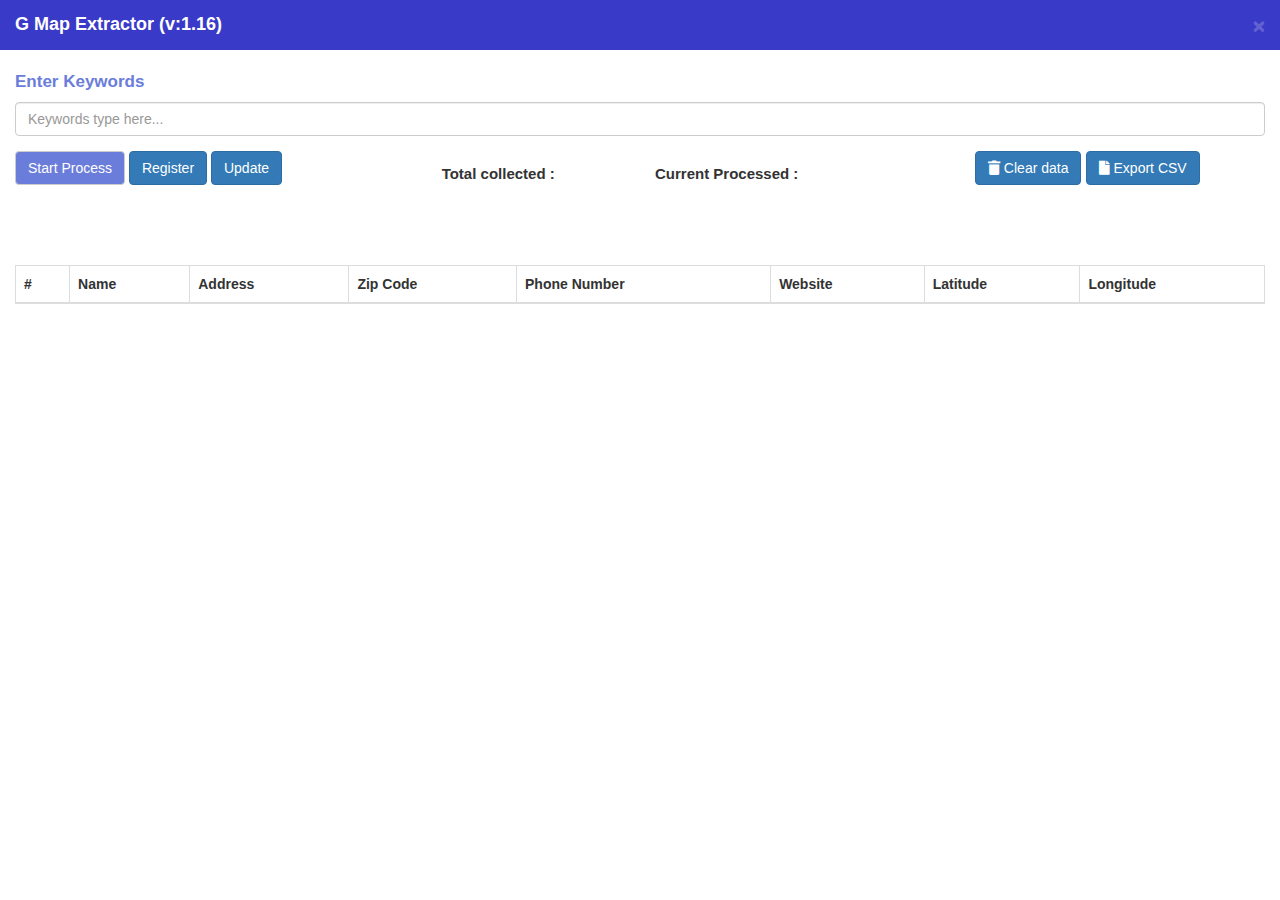
<file: g data etractor/html/index.html>
<!DOCTYPE html>
<html lang="en">
<head>
	<meta charset="UTF-8">
	<meta name="viewport" content="width=device-width, initial-scale=1.0">
	<link rel="stylesheet prefetch" href="../css/bootstrap.min.css">
	<link rel="stylesheet" href="../css/all.css">
	<link rel="stylesheet" href="../css/index.css">
	<title> G Map Extractor | v1.16 </title>
</head>
<body>
	<div class="container-fluid section-body">
		<div class="container-fluid section-body">
			<div class="row">
				<h4 class="section-header"> G Map Extractor (v:1.16)
					<a href="#" class="close close-popup" aria-label="close">&times;</a>
				</h4>
			</div>
		</div>
	</div>
	<div class="container-fluid">
		<div class="row">
			<form method="post" id="start-search-form" action="" enctype="multipart/form-data">
				<div class="col-xs-12">
					<div class="form-group">
						<label for="Keywords_input">Enter Keywords</label>
						<input type="text" class="form-control" name="Keywords_input" id="Keywords_input" placeholder="Keywords type here...">
					</div>
					<div class="row">
						<div class="col-xs-12">
							<div class="row" id="start-proccess">
								<div class="col-md-4">
									<button type="submit" class="btn btn-default" style="background-color: #6a7ddb;color: white;"> Start Process</button>
									<a href="register.html" class="btn btn-primary"> Register </a>
									<a href="update.html" class="btn btn-primary"> Update </a>
								</div>
								<div class="col-xs-2" style="font-size: 15px; font-weight: 700;">
									<div style="margin-top: 12px;">
										Total collected : <span id="totalScrappedItems" style="margin-left: 15px;"></span>
									</div>
								</div>
								<div class="col-xs-3" style="font-size: 15px; font-weight: 700;">
									<div style="margin-top: 12px;">
										Current Processed : <span id="currentProcessedCount" style="margin-left: 15px;"></span>
									</div>
								</div>
								<div class="col-xs-3" style="font-size: 15px; font-weight: 700;">
									<button class="btn btn-primary clear-data-btn"><i class="fa fa-trash"></i> Clear data</button>
									<button class="btn btn-primary export-data-btn"><i class="fa fa-file"></i> Export CSV</button>
								</div>
							</div>
							<br>
							<div class="text-center" id="loading_section">
								<br>
								<i class="fa fa-spinner fa-spin fa-2x"></i>
							</div>
							<br>
							<div id="upload_error_msg" class="text-danger" style="display: none;">
							</div>
							<br>
							<div class="alert alert-warning alert-dismissible" id="register-require-section">
								<a href="#" class="close" data-dismiss="alert" aria-label="close">&times;</a>
								<strong>Warning!</strong> <i class="fa fa-info-circle"></i> You need to <a href="register.html"> register </a> for more scrape data.
							</div>
							<div id="authResSection">
							</div>
						</div>
					</div>
				</div>
			</form>
		</div>
		<br>
		<div class="row">
			<div class="col-xs-12">
				<div class="">
					<table class="table table-striped table-bordered">
						<thead>
							<tr>
								<th>#</th>
								<th> Name </th>
								<th> Address </th>
								<th> Zip Code </th>
								<th> Phone Number </th>
								<th> Website </th>
								<th> Latitude </th>
								<th> Longitude </th>
							</tr>
						</thead>
						<tbody id="tbl_items_list">
						</tbody>
					</table>
				</div>
			</div>
		</div>
	</div>
	<script type="text/javascript" src="../libs/jquery-3.1.1.min.js"></script>
	<script type="text/javascript" src="../libs/bootstrap.min.js"></script>
	<script type="text/javascript" src="../js/index.js"></script>
</body>
</html>
</file>
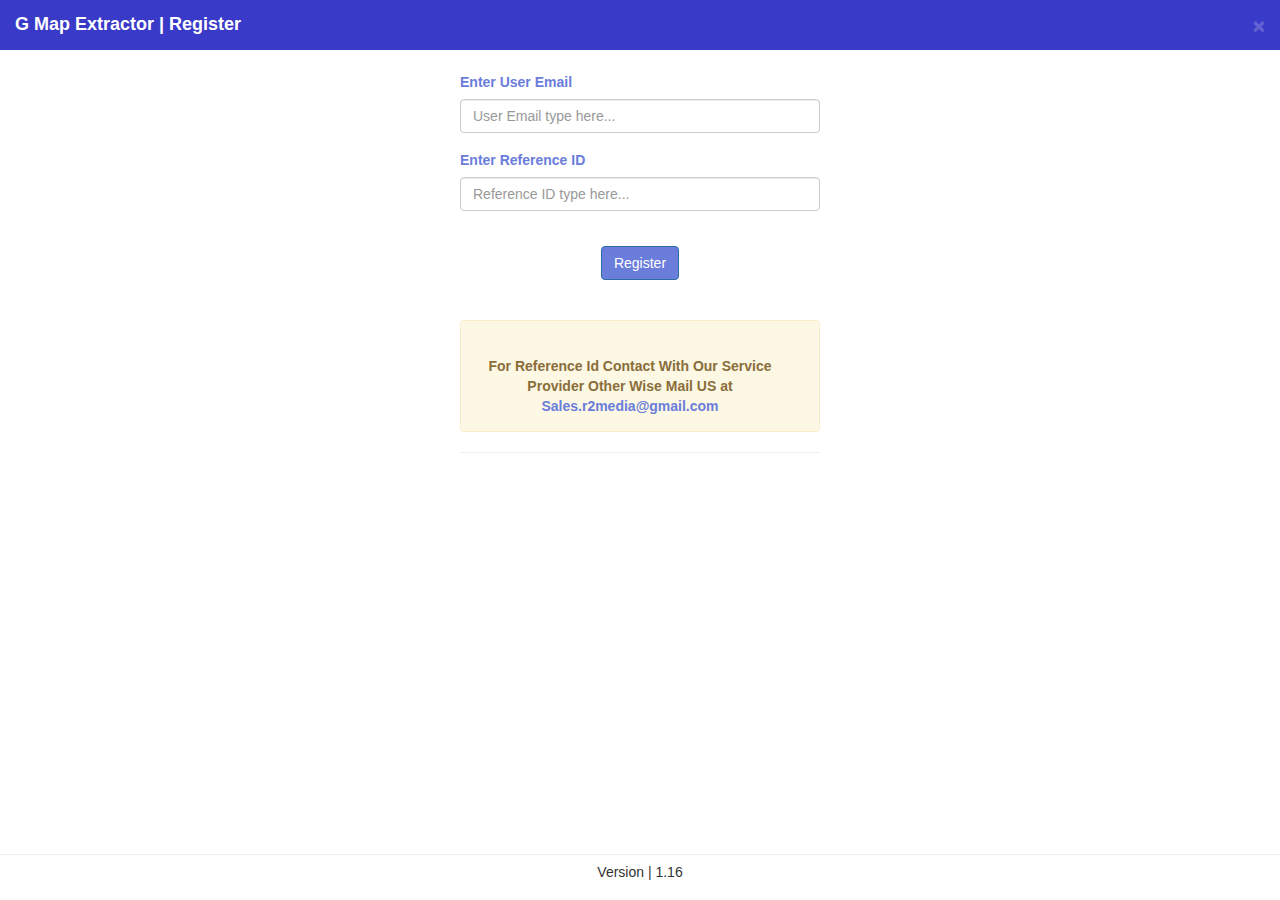
<file: g data etractor/html/register.html>
<!DOCTYPE html>
<html lang="en">
<head>
	<meta charset="UTF-8">
	<meta name="viewport" content="width=device-width, initial-scale=1.0">
	<link rel="stylesheet prefetch" href="../css/bootstrap.min.css">
	<link rel="stylesheet" href="../css/all.css">
	<link rel="stylesheet" href="../css/index.css">
	<title> G Map Extractor | Register </title>
</head>
<body style="height: 580px;">
	<div class="container-fluid section-body">
		<div class="container-fluid">
			<div class="row">
				<h4 class="section-header"> G Map Extractor | Register
					<a href="#" class="close close-popup" aria-label="close">&times;</a>
				</h4>
			</div>
		</div>
	</div>
	<div class="container">
		<br>
		<div class="row">
			<div class="col-md-4">
			</div>
			<div class="col-md-4">
				<form method="post" id="register-form" action="" enctype="multipart/form-data">
					<div class="">
						<div class="form-group">
							<label for="user_email_input">Enter User Email</label>
							<input type="email" class="form-control" name="user_email_input" id="user_email_input" placeholder="User Email type here...">
						</div>
						<div class="form-group">
							<label for="reference_id">Enter Reference ID </label>
							<input type="number" class="form-control" name="reference_id" id="reference_id" placeholder="Reference ID type here...">
						</div>
						<br>
						<div class="row">
							<div class="col-md-12 text-center">
								<button type="submit" class="btn btn-primary"> Register</button>
							</div>
						</div>
						<div class="text-center" id="loading_section">
							<br>
							<i class="fa fa-spinner fa-spin fa-2x"></i>
						</div>
						<br>
						<div id="register_error_msg" class="text-danger">
						</div>
						<div id="registerResSection">
						</div>
						<br>
						<div class="alert alert-warning alert-dismissible text-center">
							<br>
							<b>
								For Reference Id Contact With Our Service Provider Other Wise Mail US at <a style="color: #6a7ddb;" href="mailto:Sales.r2media@gmail.com" target="_blank"> Sales.r2media@gmail.com </a>
							</b>
						</div>

					</div>
				</form>
				<hr>
			</div>
		</div>
	</div>
	<div class="section-footer">
		<h5> Version | 1.16 </h5>
	</div>
</div>
<script type="text/javascript" src="../libs/jquery-3.1.1.min.js"></script>
<script type="text/javascript" src="../libs/bootstrap.min.js"></script>
<script type="text/javascript" src="../js/register.js"></script>
</body>
</html>
</file>
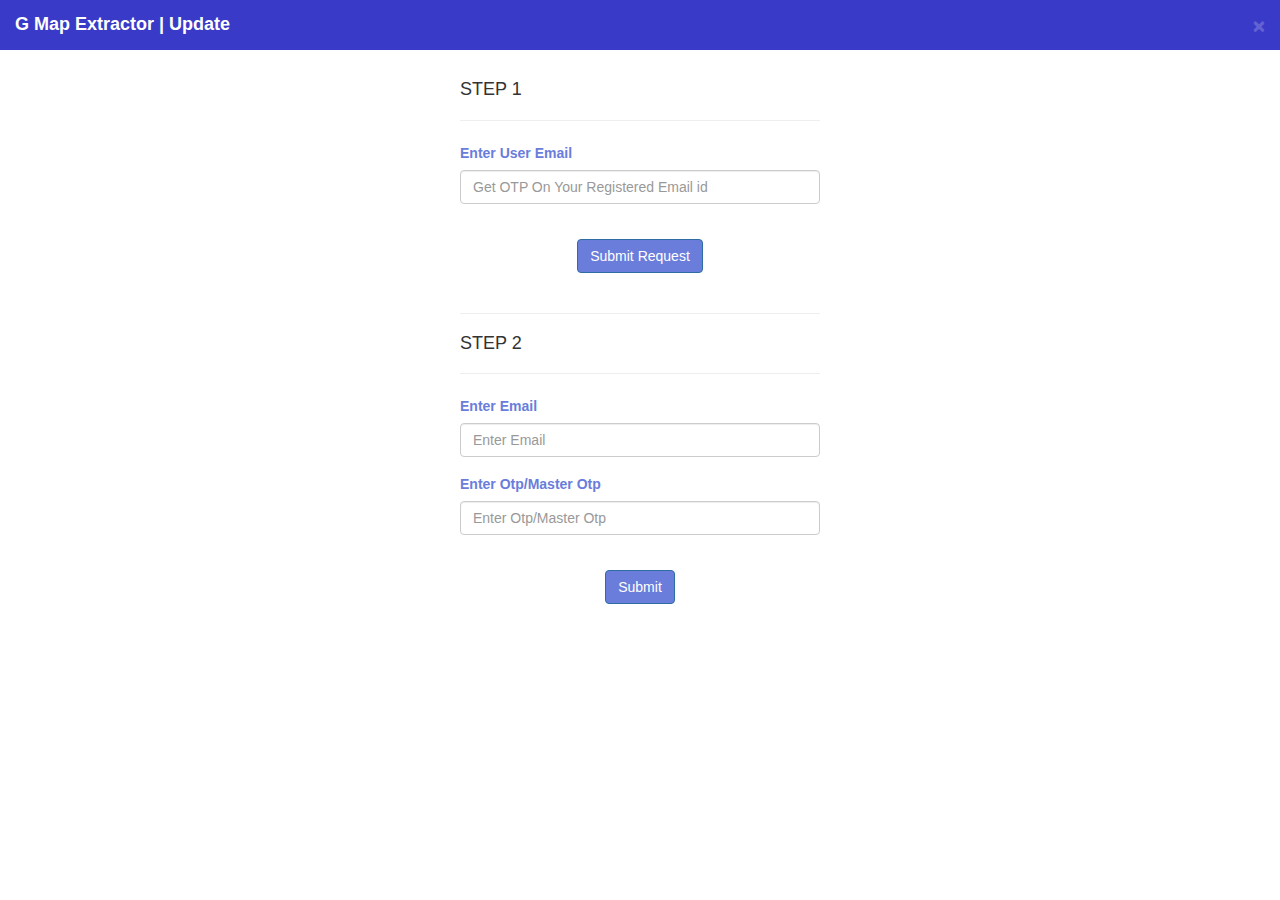
<file: g data etractor/html/update.html>
<!DOCTYPE html>
<html lang="en">
<head>
	<meta charset="UTF-8">
	<meta name="viewport" content="width=device-width, initial-scale=1.0">
	<link rel="stylesheet prefetch" href="../css/bootstrap.min.css">
	<link rel="stylesheet" href="../css/all.css">
	<link rel="stylesheet" href="../css/index.css">
	<title> G Map Extractor | Update | V:1.16 </title>
</head>
<body style="height: 580px;">
	<div class="container-fluid section-body">
		<div class="container-fluid">
			<div class="row">
				<h4 class="section-header"> G Map Extractor | Update
					<a href="#" class="close close-popup" aria-label="close">&times;</a>
				</h4>
			</div>
		</div>
	</div>
	<div class="container">
		<br>
		<div class="row">
			<div class="col-md-4">
			</div>
			<div class="col-md-4">
				<h4>STEP 1 </h4>
				<hr>
				<form method="post" id="update-form" action="" enctype="multipart/form-data">
					<div class="">
						<div class="form-group">
							<label for="user_email_input">Enter User Email</label>
							<input type="email" class="form-control" name="user_email_input" id="user_email_input" placeholder="Get OTP On Your Registered Email id">
						</div>
						<br>
						<div class="row">
							<div class="col-md-12 text-center">
								<button type="submit" class="btn btn-primary"> Submit Request </button>
							</div>
						</div>
						<div class="text-center loadingSection" style="display:none;">
							<br>
							<i class="fa fa-spinner fa-spin fa-2x"></i>
						</div>
						<br>
						<div class="text-danger update_error_msg" style="display:none;">
						</div>
						<div class="updateResSection">
						</div>
					</div>
				</form>
				<hr>
				<h4>STEP 2 </h4>
				<hr>
				<form method="post" id="update-otp-form" action="" enctype="multipart/form-data">
					<div class="">
						<div class="form-group">
							<label for="user_email_input">Enter Email</label>
							<input type="email" class="form-control" name="user_email_input" id="user_email_input" placeholder="Enter Email">
						</div>
						<div class="form-group">
							<label for="user_otp_input">Enter Otp/Master Otp</label>
							<input type="text" class="form-control" name="user_otp_input" id="user_otp_input" placeholder="Enter Otp/Master Otp">
						</div>
						<br>
						<div class="row">
							<div class="col-md-12 text-center">
								<button type="submit" class="btn btn-primary"> Submit </button>
							</div>
						</div>
						<div class="text-center loadingSection" style="display:none;">
							<br>
							<i class="fa fa-spinner fa-spin fa-2x"></i>
						</div>
						<br>
						<div class="text-danger update_error_msg" style="display:none;">
						</div>
						<div class="updateResSection">
						</div>
					</div>
				</form>
			</div>
		</div>
	</div>
	<!-- <div class="section-footer">
		<h5> Version | 1.13 </h5>
	</div> -->
</div>
<script type="text/javascript" src="../libs/jquery-3.1.1.min.js"></script>
<script type="text/javascript" src="../libs/bootstrap.min.js"></script>
<script type="text/javascript" src="../js/update.js"></script>
</body>
</html>
</file>
<file: g data etractor/css/index.css>
body {
  background-color: #ffffff;
  height: 600px;
  width: 100%;
}
.section-body {
  background-color: #3a3ac8;
}
.section-header {
  font-weight: 700;
  font-size: 18px;
  color: white;
  padding: 5px 0px 5px 0px;
}

.file-upload {
  background-color: #ffffff;
  width: 600px;
  margin: 0 auto;
  padding: 20px;
}

.file-upload-btn {
  width: 100%;
  margin: 0;
  color: #fff;
  background: #525659;
  border: none;
  padding: 10px;
  border-radius: 4px;
  border-bottom: 4px solid #15824B;
  transition: all .2s ease;
  outline: none;
  text-transform: uppercase;
  font-weight: 700;
}

/*.file-upload-btn:hover {
  background: #1AA059;
  color: #ffffff;
  transition: all .2s ease;
  cursor: pointer;
  }*/

  .file-upload-btn:active {
    border: 0;
    transition: all .2s ease;
  }

  .file-upload-content {
    display: none;
    text-align: center;
  }

  .file-upload-input {
    position: absolute;
    margin: 0;
    padding: 0;
    width: 100%;
    height: 100%;
    outline: none;
    opacity: 0;
    cursor: pointer;
  }

  .image-upload-wrap {
    margin-top: 20px;
    border: 3px dashed #525659;
    position: relative;
    height: 300px;
  }

  .image-dropping,
/*.image-upload-wrap:hover {
  background-color: #525659;
  border: 4px dashed #ffffff;
  }*/

  .image-title-wrap {
    padding: 0 15px 15px 15px;
    color: #222;
  }

  .drag-text {
    text-align: center;
  }

  .drag-text h3 {
    font-weight: 700;
    color: #3a3ac8;
    padding: 5px 0;
    font-size: 18px;
  }

  .file-upload-image {
    max-height: 200px;
    max-width: 200px;
    margin: auto;
    padding: 20px;
  }

  .remove-image {
    width: 200px;
    margin: 0;
    color: #fff;
    background: #cd4535;
    border: none;
    padding: 10px;
    border-radius: 4px;
    border-bottom: 4px solid #b02818;
    transition: all .2s ease;
    outline: none;
    text-transform: uppercase;
    font-weight: 700;
  }

  .remove-image:hover {
    background: #c13b2a;
    color: #ffffff;
    transition: all .2s ease;
    cursor: pointer;
  }

  .remove-image:active {
    border: 0;
    transition: all .2s ease;
  }

  [for="Keywords_input"] {
    color: #6a7ddb;
    font-size: 17px;
    padding: 20px 0px 3px 0px;
  }

  [type="submit"],
  [type="submit"]:hover
  {
    background-color: #6a7ddb;
    color: white;
  }

  .start-proccess-btn{
    background-color: #6a7ddb !important;
    color: white !important;
  }

  .stop-proccess-btn{
    background-color: #3a3ac8 !important;
    color: white !important;
  }

  .start-proccess-btn:active,
  .start-proccess-btn.focus,
  .start-proccess-btn:hover {
    background-color: #6a7ddb !important;
    color: white !important;
  }

  .stop-proccess-btn:active,
  .stop-proccess-btn.focus,
  .stop-proccess-btn:hover {
    background-color: #4d546d !important;
    color: white !important;
  }

  #register-require-section {
    display: none;
  }


  /* Register css */
  [for="user_email_input"],
  [for="reference_id"],
  [for="user_pass_input"],
  [for="user_name_input"],
  [for="user_otp_input"],
  [for="user_c_pass_input"]
  {
    color: #6a7ddb;
    font-size: 14px;
    padding: 2px 0px 2px 0px;
  }
  .login-btn:hover{
    text-decoration: none;
  }
  .login-btn{
    color: #6a7ddb;
  }
  #loading_section,#register_error_msg,#login_error_msg,#registerResSection {
    display: none;
  }
  .close-popup{
    color: white !important;
  }
  .section-footer{
    margin-top: 10px;
    margin-bottom: 10px;
    border: 0;
    border-top: 1px solid #eee;
    position: absolute;
    bottom: 0;
    text-align: center;
    width: 100%;
  }
</file>
